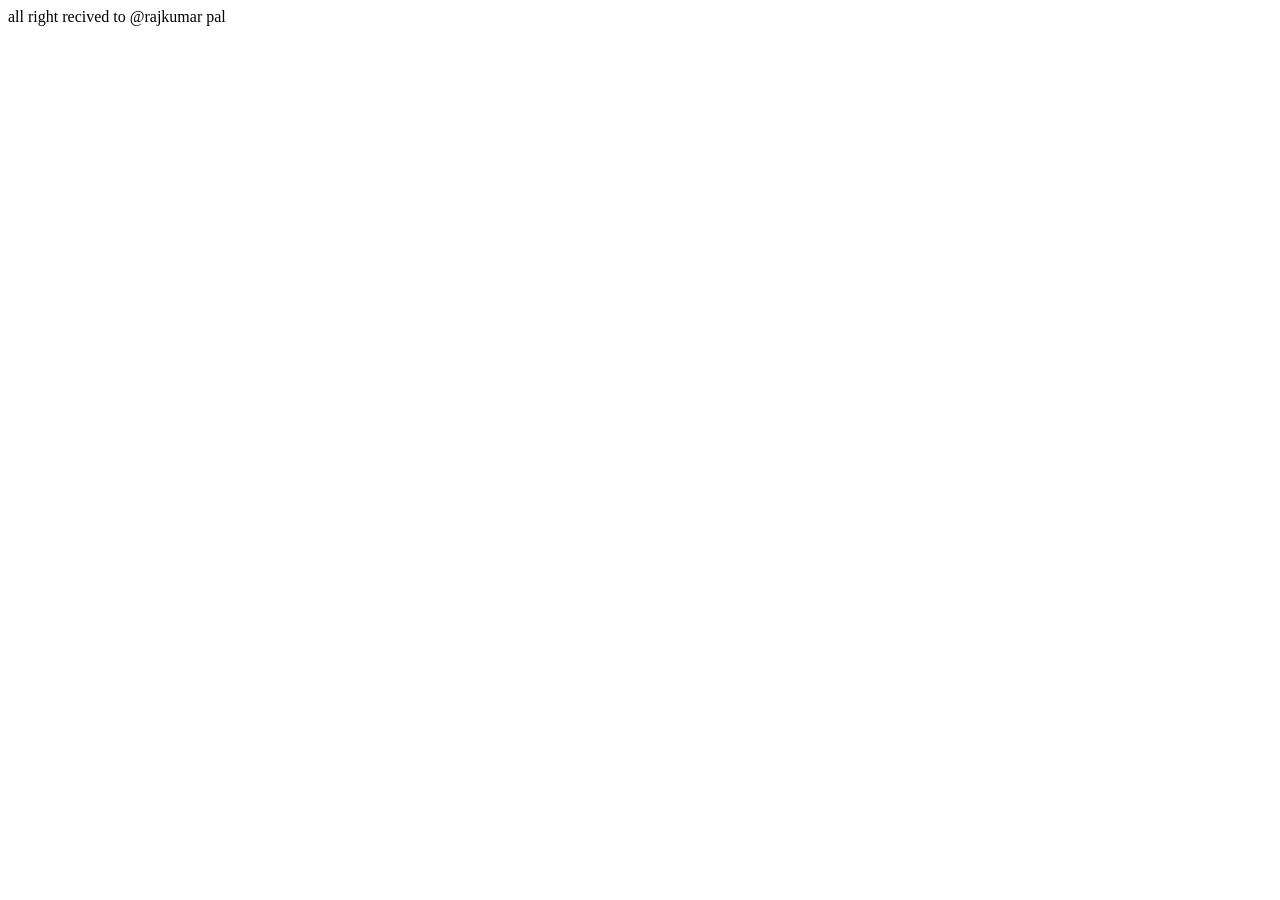
<file: footer.html>
<!DOCTYPE html>
<html lang="en">
<head>
    <meta charset="UTF-8">
    <meta name="viewport" content="width=device-width, initial-scale=1.0">
    <title>index</title>
</head>
<body>
all right recived to @rajkumar pal
</body>
</html>
</file>
